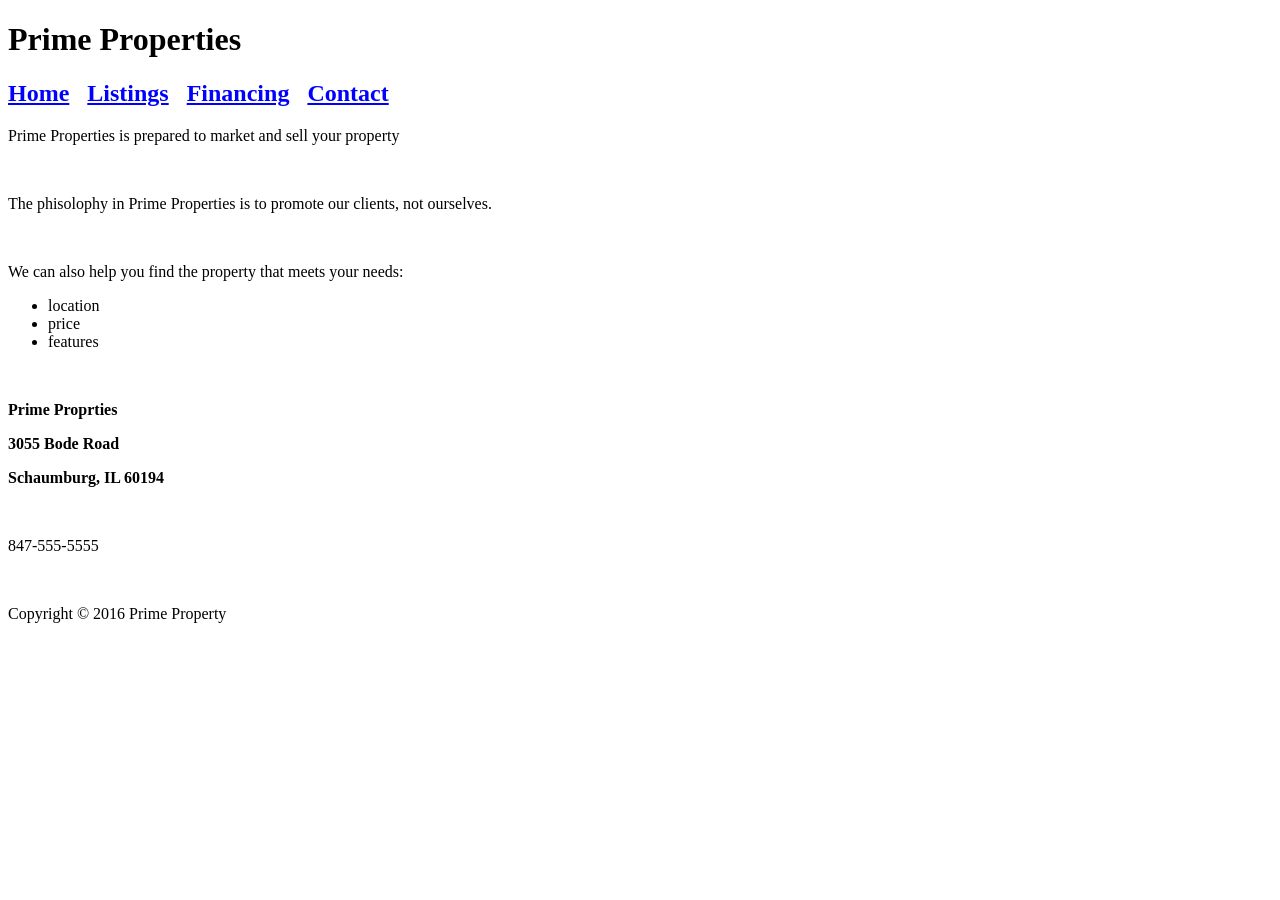
<file: Index.html>
<!DOCTYPE html>
<html>
     <head>
        <title>Homepages</title>
        <meta charset="UTF-8">
        <meta name="author" content="speideh">
        <meta name="keywords" content="HTML, CSS, Web Design">
        <meta name="description" content="Homepage of my Little Store Website">
        <meta name="viewport" content="width=device-width, inital-scale=1.00">
        <link rel="stylesheet" href="css/# style.css" type="text/CSS">
     </head>
     <body>
        <header></header>
        <h1>Prime Properties</h1>
        <h2><u>Home</u> &nbsp; <u>Listings</u> &nbsp; <u>Financing</u> &nbsp; <u>Contact</u></h2>
        <style>h2{color:blue</style>
        <p>Prime Properties is prepared to market and sell your property</p>
        <br>
        <p>The phisolophy in Prime Properties is to promote our clients, not ourselves. </p>
        <br> 
        <p>We can also help you find the property that meets your needs:</p>
        <ul type="point">
            <li>location</li>
            <li>price</li>
            <li>features</li>
            </ul>
            <br> 
            <p><b>Prime Proprties</b></p>
            <p><b>3055 Bode Road</b></p>
            <p><b>Schaumburg, IL 60194</b></p>
            <br>
            <p>847-555-5555</p>
            <br>
          <!-- footer is misisng -->
            <p>Copyright &copy; 2016 Prime Property</p>
</file>
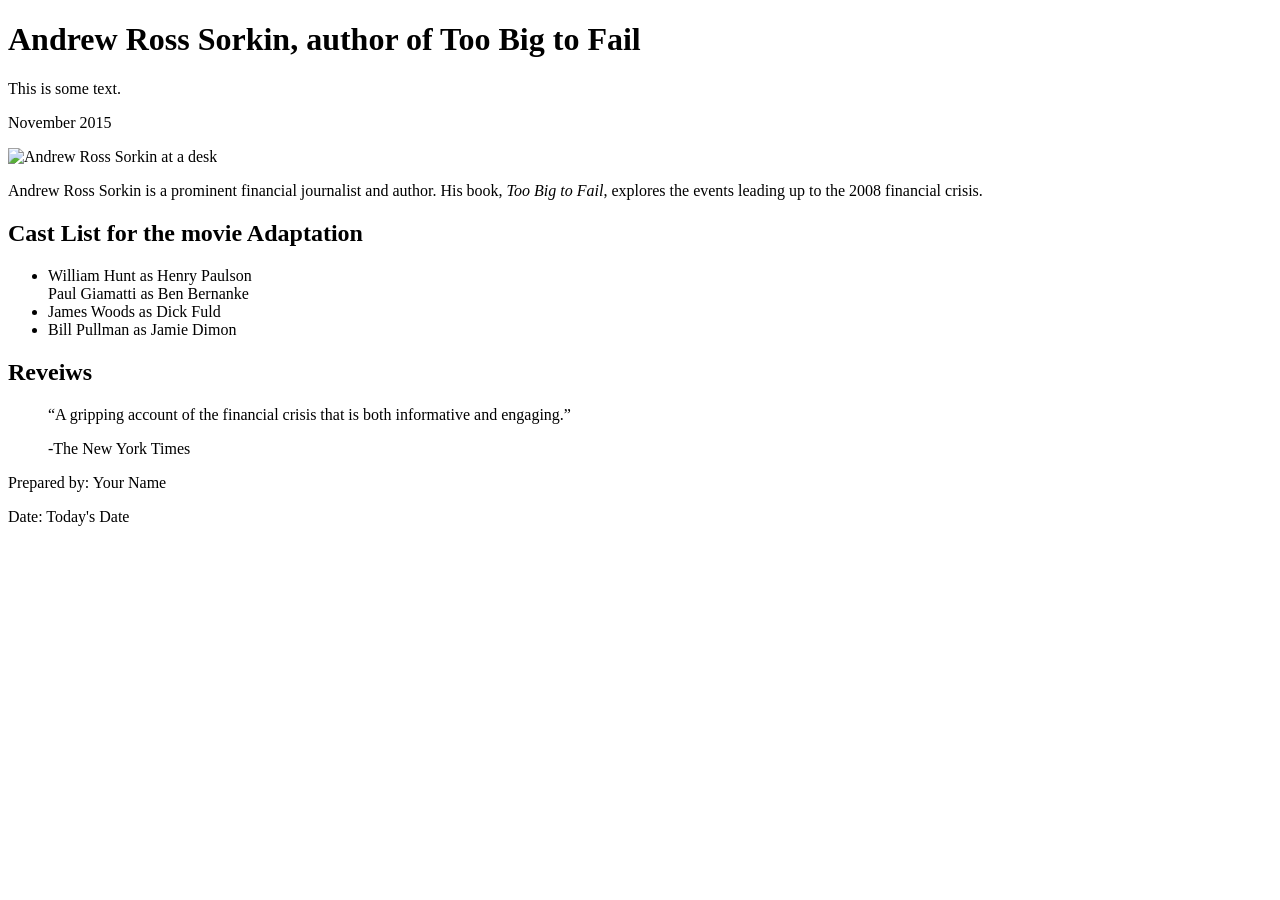
<file: css/css/CPAN134.HTML>
<!DOCTYPE html>
<html>
 <head>
    <title>Andrew Ross Sorkin</title>
    </head>
    <body>
     <h1>Andrew Ross Sorkin, author of Too Big to Fail</h1>
     <p>This is some text.</p>
     </body>
     </html>
    <p>November 2015</p>
</header>
<main>
   <img scr="sorkin_desk260.jpg"
    alt="Andrew Ross Sorkin at a desk"
    width="260">
    <p>Andrew Ross Sorkin is a prominent financial journalist and author.
        His book, <em>Too Big to Fail</em>,
        explores the events leading up to the 2008 financial crisis.</p>
        <h2>Cast List for the movie Adaptation</h2>
        <ul>
            <li>William Hunt as Henry Paulson</li>
        </li>Paul Giamatti as Ben Bernanke</li>
        <li>James Woods as Dick Fuld</li>
        <li>Bill Pullman as Jamie Dimon</li>
        </ul>
        
        <h2>Reveiws</h2>
        <blockquote>
            <p>&ldquo;A gripping account of the financial crisis that is both informative and engaging.&rdquo;</p>
            <footer>-The New York Times</footer>
        </blockquote>
        </main>
        <footer>
            <p>Prepared by: Your Name</p>
            <p>Date: Today's Date</p>
        </footer>
    </body>
    </html>
</file>
